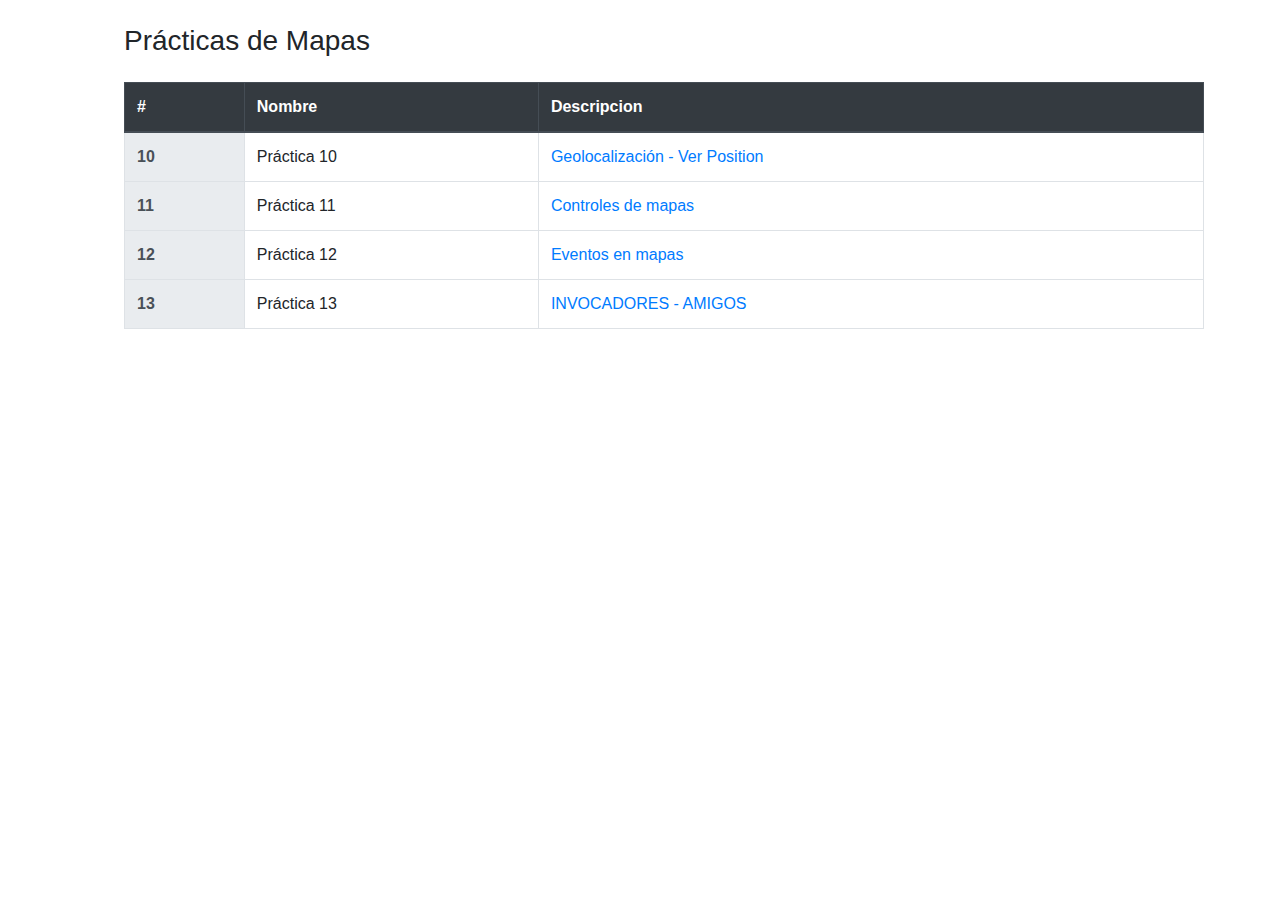
<file: index.html>
<!DOCTYPE html>
<html lang="en">
<head>
    <meta charset="UTF-8">
    <meta name="viewport" content="width=device-width, initial-scale=1.0">
    <title>Document</title>
    <link rel="stylesheet" href="https://stackpath.bootstrapcdn.com/bootstrap/4.4.1/css/bootstrap.min.css"
        integrity="sha384-Vkoo8x4CGsO3+Hhxv8T/Q5PaXtkKtu6ug5TOeNV6gBiFeWPGFN9MuhOf23Q9Ifjh" crossorigin="anonymous">
</head>
<body>
    <div class="container">
        <div class="container-fluid">
            <h3 class="font-weight-light m-4">Prácticas de Mapas</h3>
            <table class="table table-bordered table-hover m-4">
                <thead class="thead-dark">
                    <tr>
                        <th scope="col">#</th>
                        <th scope="col">Nombre</th>
                        <th scope="col">Descripcion</th>
                    </tr>
                </thead>
                <tbody class="thead-light">
                    <tr>
                        <th scope="row">10</th>
                        <td>Práctica 10</td>
                        <td><a href="views/practica10.html">Geolocalización - Ver Position</a></td>
                    </tr>
                    <tr>
                        <th scope="row">11</th>
                        <td>Práctica 11</td>
                        <td><a href="views/practica11.html">Controles de mapas</a></td>
                    </tr>  
                    <tr>
                        <th scope="row">12</th>
                        <td>Práctica 12</td>
                        <td><a href="views/practica12.html">Eventos en mapas</a></td>
                    </tr>
                    <tr>
                        <th scope="row">13</th>
                        <td>Práctica 13</td>
                        <td><a href="views/friends.html">INVOCADORES - AMIGOS</a></td>
                    </tr>     
                </tbody>
            </table>
        </div>
    </div>
    <script src="https://code.jquery.com/jquery-3.4.1.slim.min.js"
        integrity="sha384-J6qa4849blE2+poT4WnyKhv5vZF5SrPo0iEjwBvKU7imGFAV0wwj1yYfoRSJoZ+n"
        crossorigin="anonymous"></script>
    <script src="https://cdn.jsdelivr.net/npm/popper.js@1.16.0/dist/umd/popper.min.js"
        integrity="sha384-Q6E9RHvbIyZFJoft+2mJbHaEWldlvI9IOYy5n3zV9zzTtmI3UksdQRVvoxMfooAo"
        crossorigin="anonymous"></script>
    <script src="https://stackpath.bootstrapcdn.com/bootstrap/4.4.1/js/bootstrap.min.js"
        integrity="sha384-wfSDF2E50Y2D1uUdj0O3uMBJnjuUD4Ih7YwaYd1iqfktj0Uod8GCExl3Og8ifwB6"
        crossorigin="anonymous"></script>
</body>
</html>
</file>
